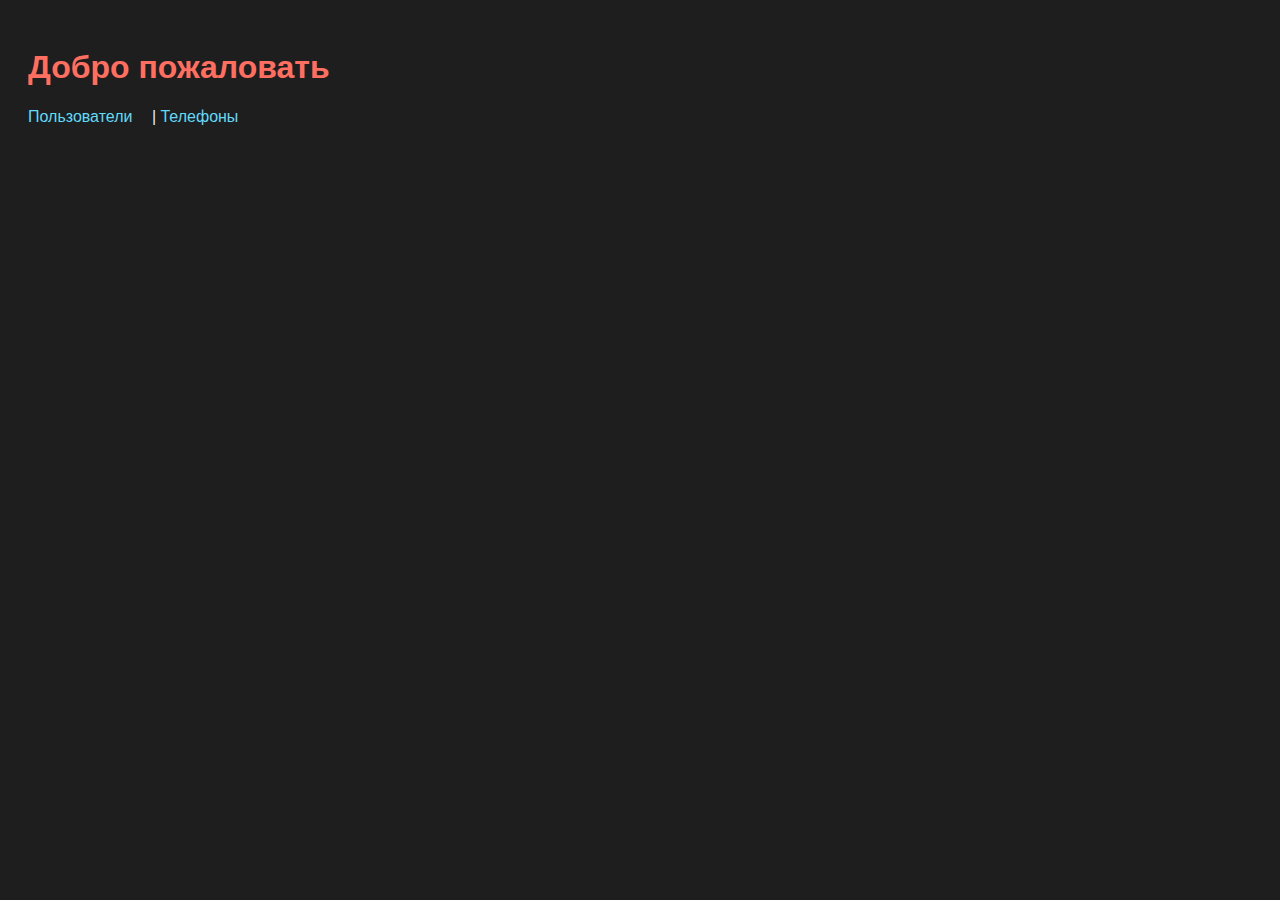
<file: wwwroot/index.html>
﻿<!DOCTYPE html>
<html lang="en">
<head>
    <meta charset="UTF-8">
    <title>UserPhoneApp</title>
    <link rel="stylesheet" href="styles/style.css">
</head>
<body>
    <h1>Добро пожаловать</h1>
    <nav>
        <a href="users.html">Пользователи</a> |
        <a href="phones.html">Телефоны</a>
    </nav>
</body>
</html>
</file>
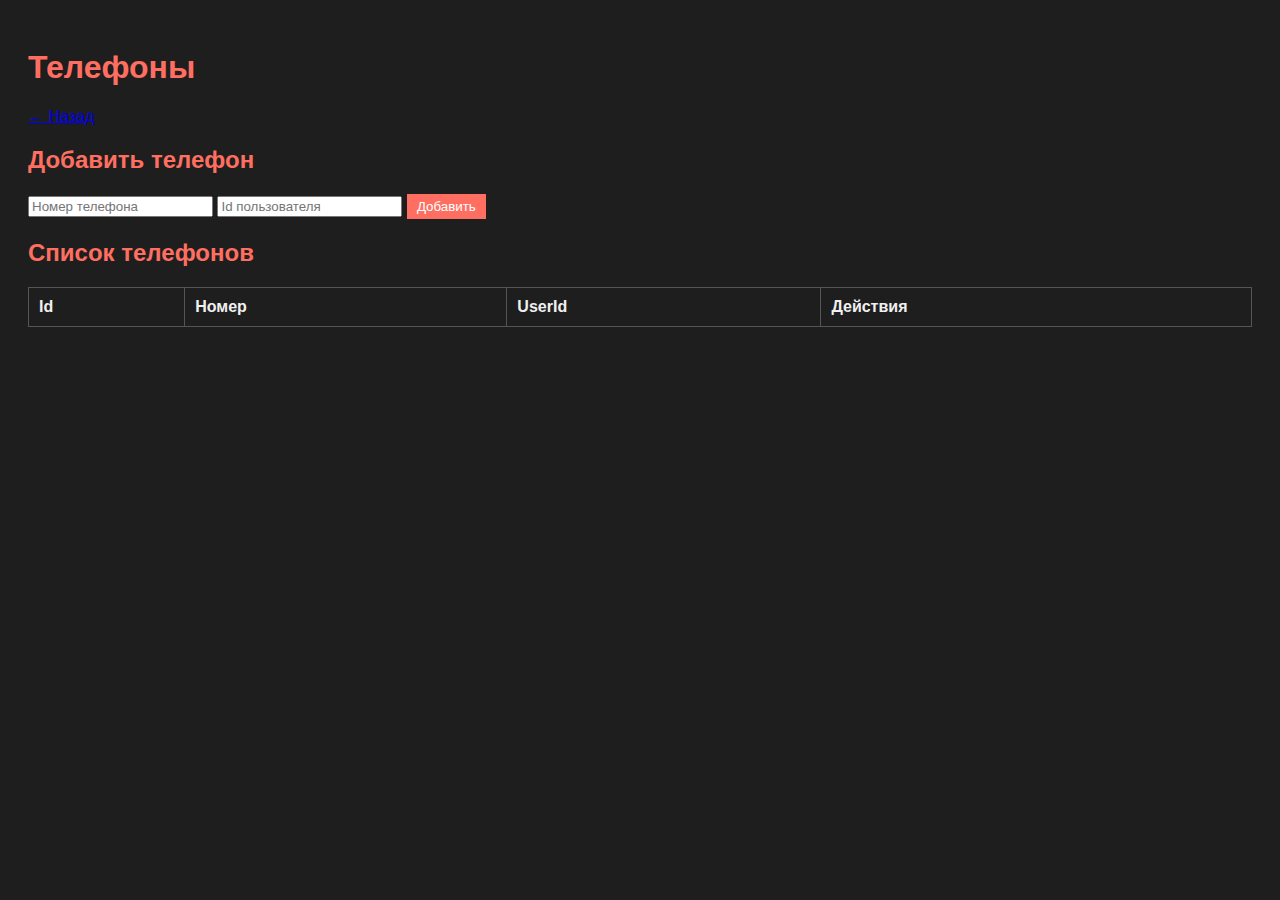
<file: wwwroot/phones.html>
﻿<!DOCTYPE html>
<html lang="en">
<head>
    <meta charset="UTF-8">
    <title>Телефоны</title>
    <link rel="stylesheet" href="styles/style.css">
</head>
<body>
    <h1>Телефоны</h1>
    <a href="index.html">← Назад</a>

    <h2>Добавить телефон</h2>
    <input type="text" id="phoneNumber" placeholder="Номер телефона">
    <input type="text" id="userId" placeholder="Id пользователя">
    <button id="addPhoneBtn">Добавить</button>

    <h2>Список телефонов</h2>
    <table border="1" id="phonesTable">
        <thead>
            <tr>
                <th>Id</th>
                <th>Номер</th>
                <th>UserId</th>
                <th>Действия</th>
            </tr>
        </thead>
        <tbody></tbody>
    </table>

    <script src="scripts/phones.js"></script>
</body>
</html>
</file>
<file: wwwroot/styles/style.css>
﻿body {
    font-family: Arial, sans-serif;
    background-color: #1e1e1e;
    color: #f0f0f0;
    padding: 20px;
}

h1, h2 {
    color: #ff6f61;
}

nav a {
    color: #61dafb;
    margin-right: 15px;
    text-decoration: none;
}

table {
    width: 100%;
    border-collapse: collapse;
    margin-top: 10px;
}

table, th, td {
    border: 1px solid #555;
}

th, td {
    padding: 10px;
    text-align: left;
}

button {
    background-color: #ff6f61;
    color: #fff;
    border: none;
    padding: 5px 10px;
    cursor: pointer;
    margin-right: 5px;
}

    button:hover {
        background-color: #ff4c3b;
    }

.modal {
    display: none;
    position: fixed;
    z-index: 10;
    left: 0;
    top: 0;
    width: 100%;
    height: 100%;
    background-color: rgba(0,0,0,0.7);
    justify-content: center;
    align-items: center;
}

.modal-content {
    background-color: #2e2e2e;
    padding: 20px;
    border-radius: 10px;
    width: 400px;
}

.modal input {
    width: 100%;
    padding: 8px;
    margin-bottom: 10px;
}

.modal button {
    width: 100%;
}
</file>
